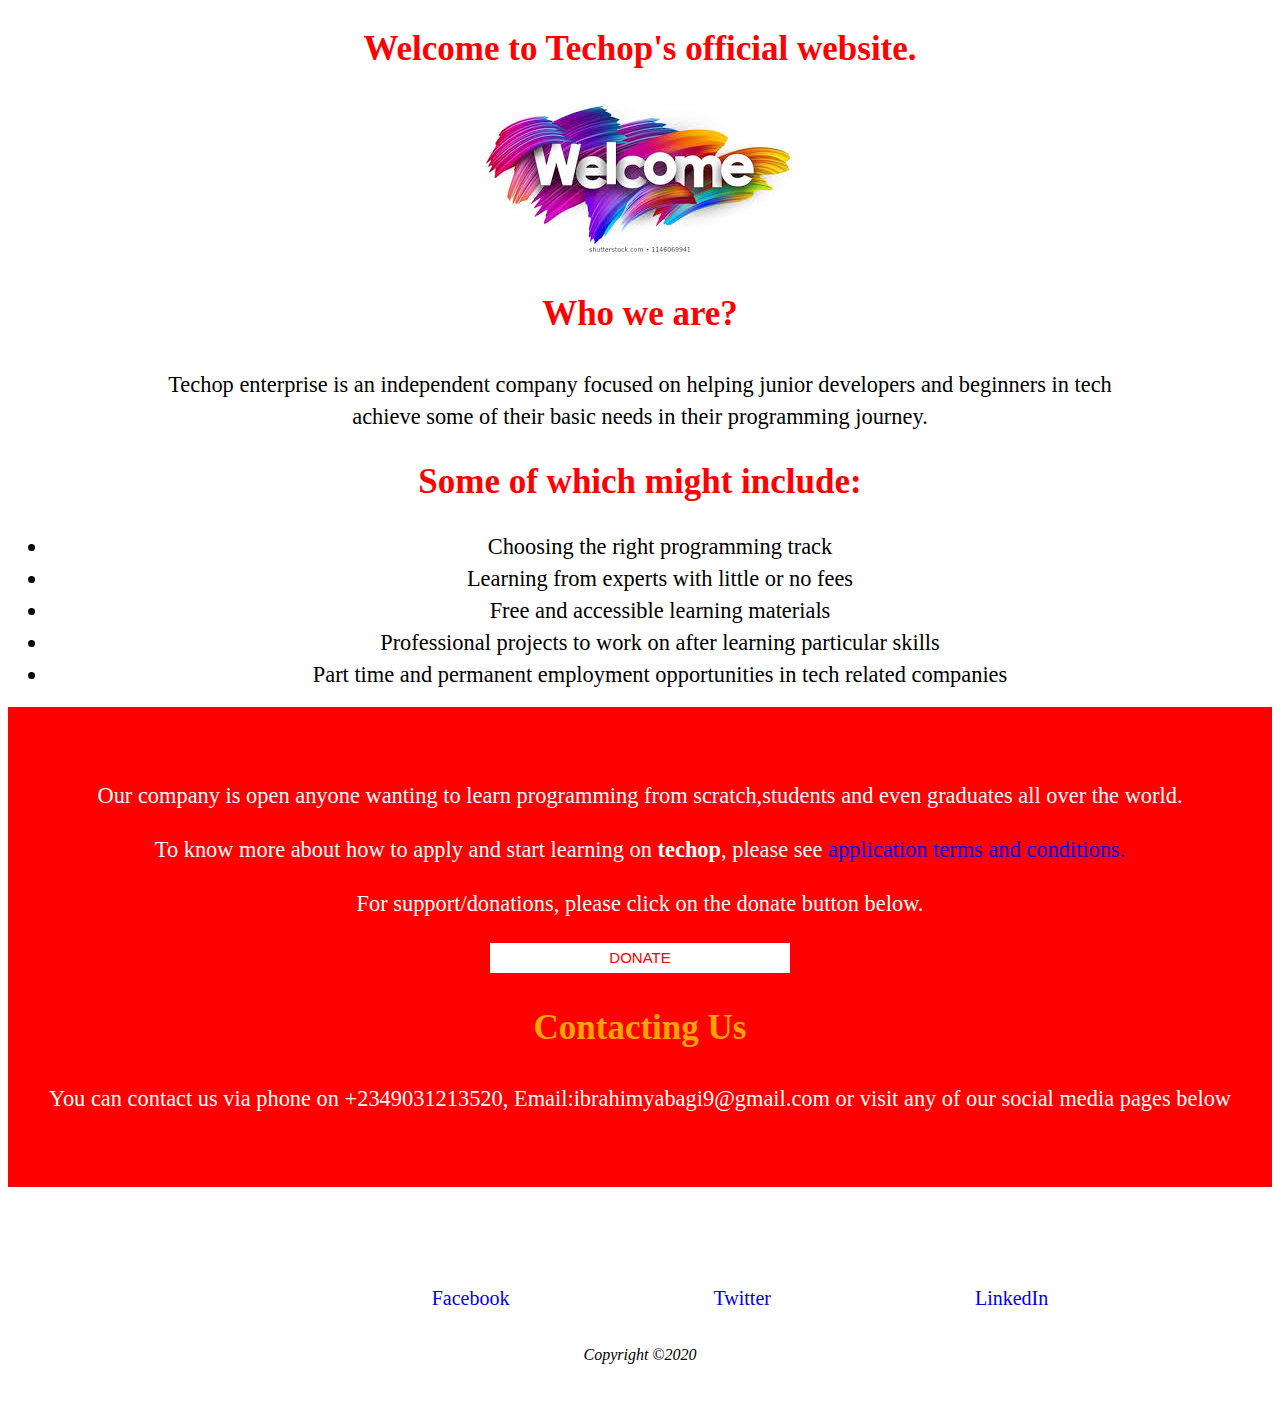
<file: index.html>
<!DOCTYPE html>
<html lang="en" dir="ltr">
<head>
  <meta charset="utf-8">
  <title>Techop enterprise</title>

  <link rel="stylesheet" href="index.css">
</head>

<body>
  <div class="intro">
    <h2>Welcome to <span>Techop's</span> official website.</h2>
    <img
      src="[data-uri]"
      alt="">

    <h3>Who we are?</h3>
    <p><span>Techop</span> enterprise is an independent company focused on helping junior developers and beginners in tech<br>achieve some of their basic needs in their programming journey. </p>
    <h2>Some of which might include: </h2>
    <ul>
      <li>Choosing the right programming track</li>
      <li>Learning from experts with little or no fees</li>
      <li>Free and accessible learning materials</li>
      <li>Professional projects to work on after learning particular skills</li>
      <li>Part time and permanent employment opportunities in tech related companies </li>
    </ul>
  </div>

  <div class="body">
    <p>Our company is open anyone wanting to learn programming from scratch,students and even graduates all over the world.</p>

    <p>To know more about how to apply and start learning on <b>techop</b>, please see <a href="terms.html">application terms and conditions.</a> </p>

    <p>For support/donations, please click on the donate button below.</p>

    <form action="Donate.html" method="post">
     <button type="submit" class="donate" name="button">DONATE</button>
    </form>

    <h3 style="color:orange;">Contacting Us</h3>
    <p>You can contact us via phone on +2349031213520, Email:ibrahimyabagi9@gmail.com or visit any of our social media pages below </p>
  </div>

  <footer class="footer"><a class="foot" href="https://www.facebook.com/">Facebook</a>  <a class="foot" href="https:www.twitter.com">Twitter</a> <a class="foot" href="https://www.linkedin.com/in/ibrahim-habib-57ba80200">LinkedIn</a><br> <br><br>
    <i> Copyright &copy;2020</i></footer> <br><br><br>
  <script src="index.js" charset="utf-8"></script>
</body>

</html>
</file>
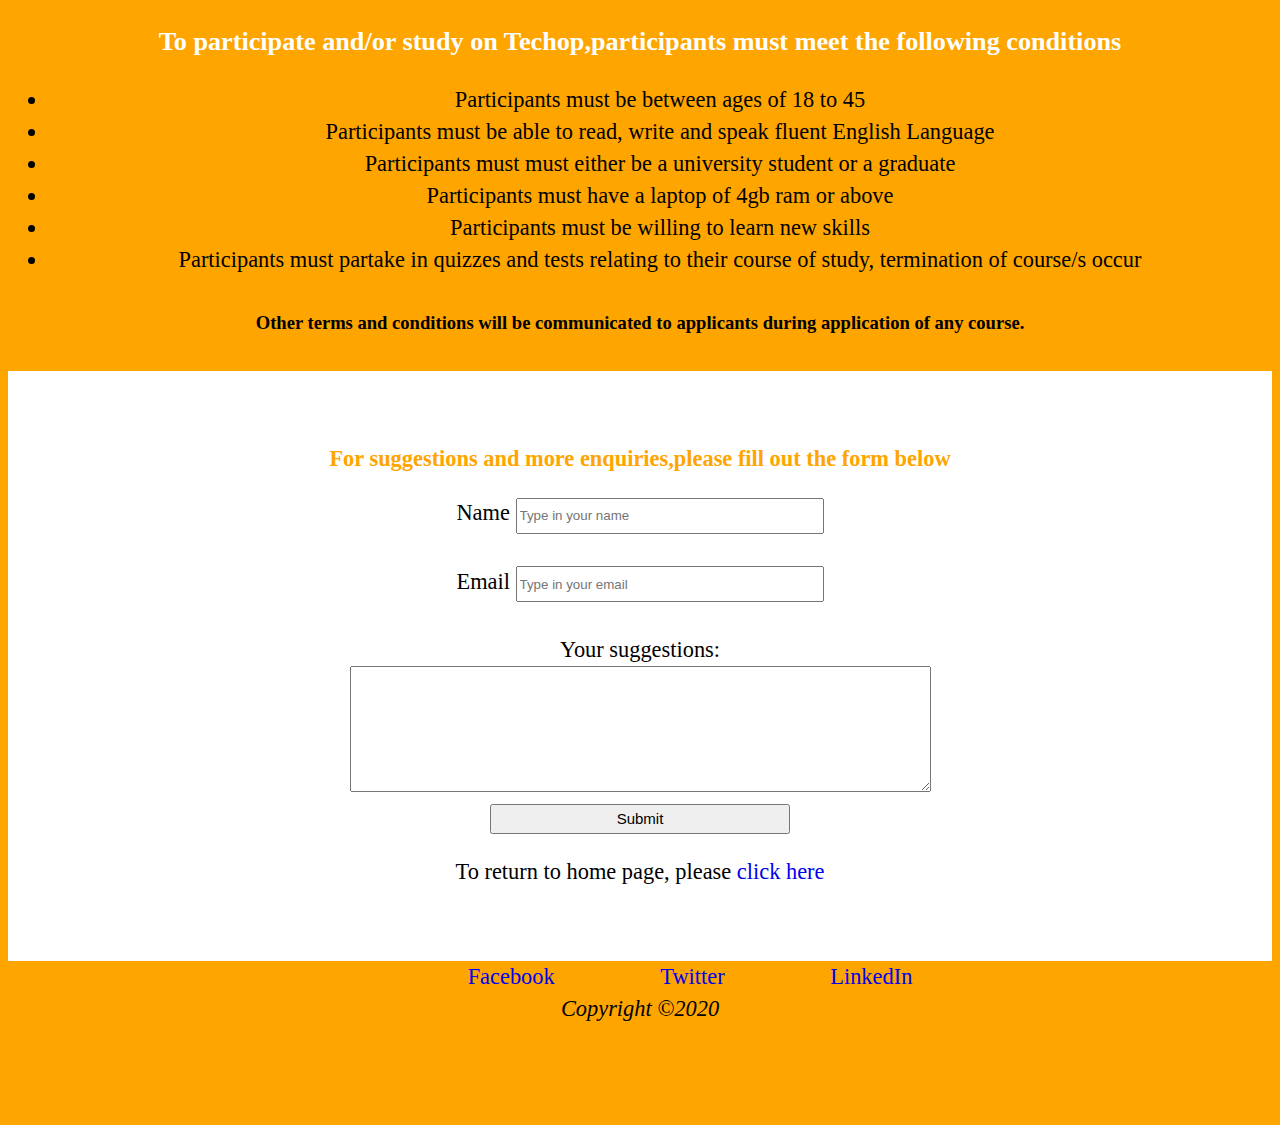
<file: terms.html>
<!DOCTYPE html>
<html lang="en" dir="ltr">
  <head>
    <meta charset="utf-8">
    <title>techop's application terms</title>
    <link rel="stylesheet" href="terms.css">
  </head>
  <body>
    <div class="">
      <h3>To participate and/or study on Techop,participants must meet the following conditions</h3>

      <ul>
        <li>Participants must be between ages of 18 to 45</li>
        <li>Participants must be able to read, write and speak fluent English Language</li>
        <li>Participants must must either be a university student or a graduate</li>
        <li>Participants must have a laptop of 4gb ram or above</li>
        <li>Participants must be willing to learn new skills</li>
        <li>Participants must partake in quizzes and tests relating to their course of study, termination of course/s occur </li>
      </ul>

      <h5>Other terms and conditions will be communicated to applicants during application of any course.</h5>
    </div>

<div class="formm">
  <p class="p1"> For suggestions and more enquiries,please fill out the form below </p>

  <form class="Tform" action="mailto:ibrahimyabagi9@gmail.com" method="post" enctype="text/plain">
    <label>Name</label>
     <input type="text" placeholder="Type in your name"><br><br>
    <label>Email </label>
    <input type="email" placeholder="Type in your email"><br><br>
    <label>Your suggestions:</label><br>
    <textarea class="tex" name="suggestions" rows="8" cols="70"></textarea><br>

    <button class="btn" type="submit" name="button">Submit</button>
  </form>


  <p>To return to home page, please <a href="index.html">click here</a></p>
</div>

<footer class="footer"><a class="foot" href="https://www.facebook.com/">Facebook</a>  <a class="foot" href="https:www.twitter.com">Twitter</a> <a class="foot" href="https://www.linkedin.com/in/ibrahim-habib-57ba80200">LinkedIn</a> </footer>
  <i> Copyright &copy;2020</i> <br>

  </body>
</html>
</file>
<file: index.css>
body{
  background-color: white;
  text-align: center;
  font-family: Cambria;
}

h1,h2,h3{
  font-size: 35px;
  font-weight: bold;
  color: red;
}
.intro{
  background-color: white;
}
p,li{
  font-size:1.4rem;
  line-height: 2rem;
}

.body{
  color:white;
  background-color: red;
  padding: 50px 0;
  margin-bottom: 100px;
}

a{
  text-decoration: none;
}
a:hover{
  color: yellow;
}
.donate{
  height:30px;
  width: 300px;
  font-size: 15px;
  color:red;
  background-color: white;
  border: none;
}

button:hover{
  background-color: black;
  color:white;
  cursor:col-resize;
}

.foot{
  padding-left: 200px;
  font-size: 20px;
}
@media(max-width:900px){
  .foot{
    padding-left: 75px;
    font-size: 15px;
  }
}
</file>
<file: terms.css>
body{
  background-color: orange;
  text-align: center;
  font-family: Cambria;
  font-size:1.4rem;
  line-height: 2rem;
  margin-bottom: 100px;
}
h3{
  color: white;
}
.formm{
  background-color: white;
  padding:50px 0;
}
input{
  height: 30px;
  width:300px;
}
@media (max-width:900px) {
  textarea{
    height: 100px;
    width: 300px;
  }
}
.p1{
  color:orange;
  font-weight: bold;
}

.btn{
  height:30px;
  width: 300px;
  font-size: 15px;
}
.foot{
  padding-left: 100px;
}
a{
  text-decoration: none;
}
a:hover{
  color: yellow;
}
@media(max-width:900px){
  .foot{
    padding-left: 75px;
    font-size: 15px;
  }
}
</file>
